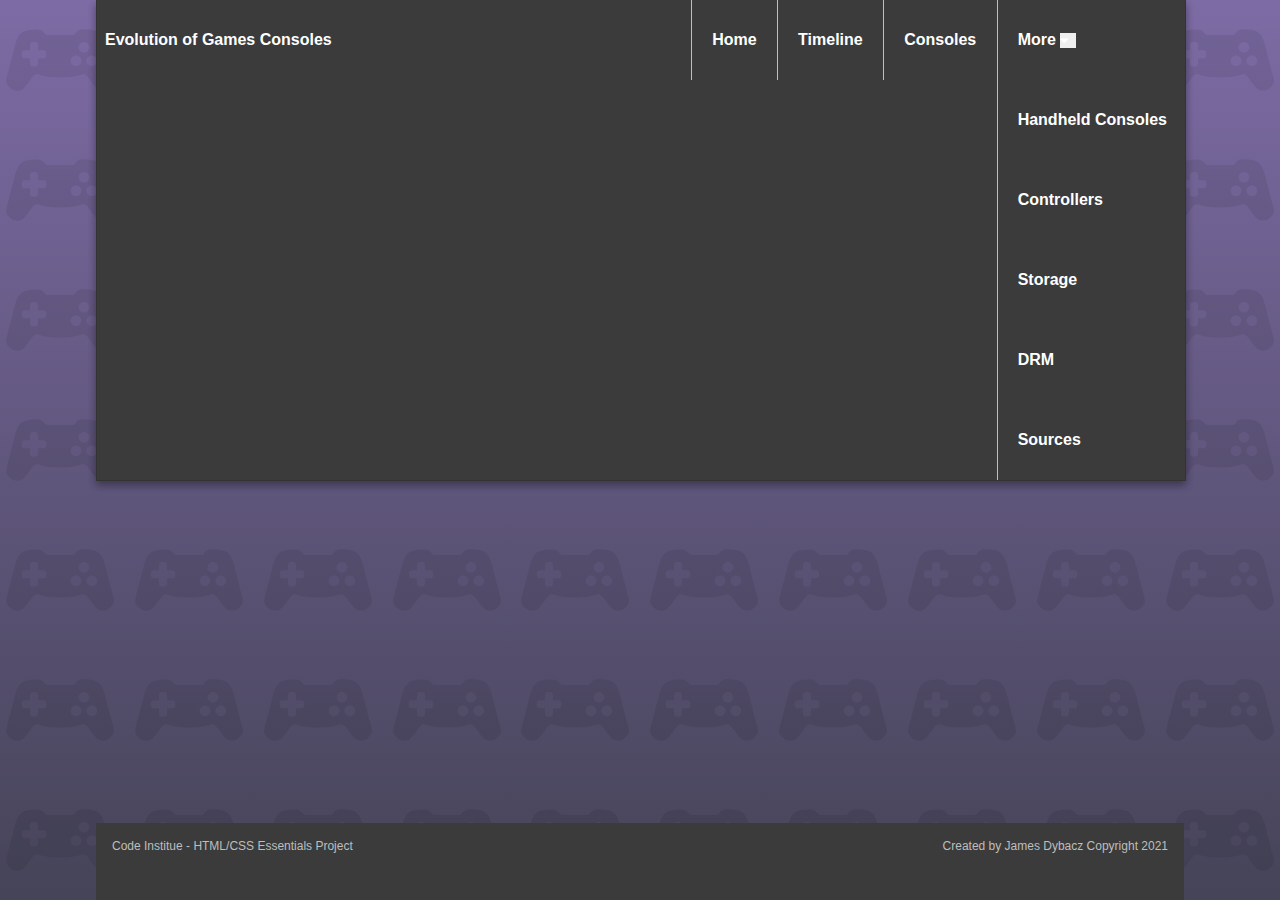
<file: blank_page.html>
<!DOCTYPE html>
<html lang="en">
<head>
    <meta charset="UTF-8">
    <meta http-equiv="X-UA-Compatible" content="IE=edge">
    <meta name="viewport" content="width=device-width, initial-scale=1.0">
    <link rel="stylesheet" type="text/css" href="./css/style.css">
    <link rel="stylesheet" href="https://cdnjs.cloudflare.com/ajax/libs/font-awesome/5.15.3/css/all.min.css">
    <title>Evolution of Games Consoles</title>
</head>
<body>
    <header>
            <p>Evolution of Games Consoles</p>
            <nav>
                <ul>
                    <li><a href="index.html">Home</a></li>
                    <li><a href="timeline.html">Timeline</a></li>
                    <li><a href="consoles.html">Consoles</a></li>
                    <li><div class="dropdown">
                        <a href="#">More
                            <button class="dropbtn">
                                <i class="fa fa-caret-down"></i>
                            </button>
                        </a>
                        <div class="dropdown-content">
                            <a href="../other/comingsoon.html">Handheld Consoles</a>
                            <a href="../other/comingsoon.html">Controllers</a>
                            <a href="../other/comingsoon.html">Storage</a>
                            <a href="../other/comingsoon.html">DRM</a>
                            <a href="../other/comingsoon.html">Sources</a>
                        </div>
                      </div> 
                     </li>
                </ul>
            </nav>
    </header>

    <section class="content">
        <div class="panel">
        </div>
    </section>
        
    <footer>
        <div class="ftleft">
            <p>Code Institue - HTML/CSS Essentials Project</p>
        </div>
        
        <div class="ftright">
            <p>Created by James Dybacz Copyright 2021 </p>
        </div>
    </footer>

</body>
</html>
</file>
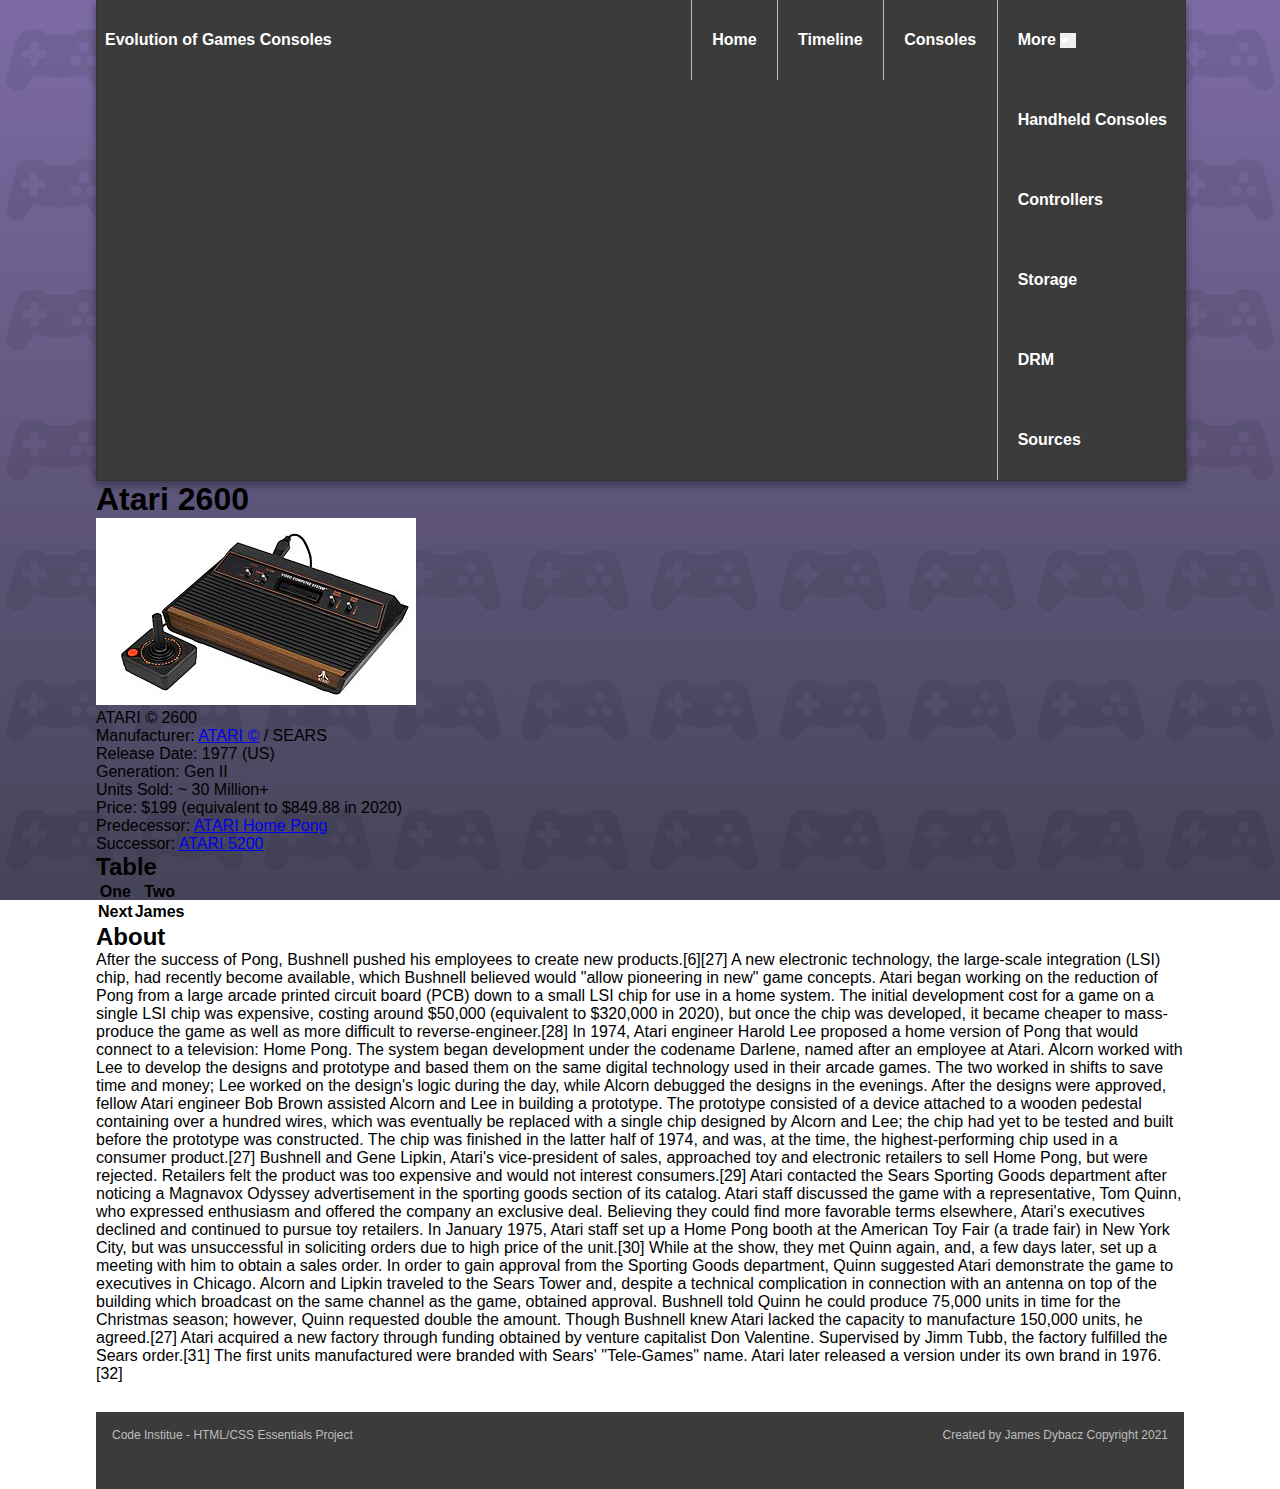
<file: consoles/atari2600.html>
<!DOCTYPE html>
<html lang="en">
<head>
    <meta charset="UTF-8">
    <meta http-equiv="X-UA-Compatible" content="IE=edge">
    <meta name="viewport" content="width=device-width, initial-scale=1.0">
    <link rel="stylesheet" type="text/css" href="../css/style.css">
    <link rel="stylesheet" href="https://cdnjs.cloudflare.com/ajax/libs/font-awesome/5.15.3/css/all.min.css">
    <title>Evolution of Games Consoles</title>
</head>
<body>
    <header>
            <p>Evolution of Games Consoles</p>
            <nav>
                <ul>
                    <li><a href="../index.html">Home</a></li>
                    <li><a href="../timeline.html">Timeline</a></li>
                    <li><a href="../consoles.html">Consoles</a></li>
                    <li><div class="dropdown">
                        <a href="#">More
                            <button class="dropbtn">
                                <i class="fa fa-caret-down"></i>
                            </button>
                        </a>
                        <div class="dropdown-content">
                            <a href="../other/comingsoon.html">Handheld Consoles</a>
                            <a href="../other/comingsoon.html">Controllers</a>
                            <a href="../other/comingsoon.html">Storage</a>
                            <a href="../other/comingsoon.html">DRM</a>
                            <a href="../other/comingsoon.html">Sources</a>
                        </div>
                      </div> 
                     </li>
                </ul>
            </nav>
    </header>
    <div class="content">
        <section class="panel">
            <div class="panel-top">
            <h1>Atari 2600</h1>
            </div>
            <figure>
                <img src="../images/Atari-2600-320px.jpg" alt="Atari Home Pong System">
                <figcaption>ATARI &copy; 2600</figcaption>
            </figure>
            <div class="panel-spec">
                <ul>
                    <li>Manufacturer: <a href="../consoles.html#atari">ATARI &copy</a> / SEARS</li>
                    <li>Release Date: 1977 (US)</li>
                    <li>Generation: Gen II</li>
                    <li>Units Sold: ~ 30 Million+</li>
                    <li>Price: $199 (equivalent to $849.88 in 2020)</li>
                    <li>Predecessor: <a href="../consoles/ataripong.html">ATARI Home Pong</a></li>
                    <li>Successor: <a href="../consoles/atari2600.html">ATARI 5200</a></li>
                </ul>
                <h2>Table</h2>
            </div>
            <table class="table-spec">
                <tr>
                    <th>One</th>
                    <th>Two</th>
                </tr>
                <tr>
                    <th>Next</th>
                    <th>James</th>
                </tr>
            </table>
            <article class="panel-info">
                <h2>About</h2>
                <span>After the success of Pong, Bushnell pushed his employees to create new products.[6][27] A new electronic technology, the large-scale integration (LSI) chip, had recently become available, which Bushnell believed would "allow pioneering in new" game concepts. Atari began working on the reduction of Pong from a large arcade printed circuit board (PCB) down to a small LSI chip for use in a home system. The initial development cost for a game on a single LSI chip was expensive, costing around $50,000 (equivalent to $320,000 in 2020), but once the chip was developed, it became cheaper to mass-produce the game as well as more difficult to reverse-engineer.[28]

                    In 1974, Atari engineer Harold Lee proposed a home version of Pong that would connect to a television: Home Pong. The system began development under the codename Darlene, named after an employee at Atari. Alcorn worked with Lee to develop the designs and prototype and based them on the same digital technology used in their arcade games. The two worked in shifts to save time and money; Lee worked on the design's logic during the day, while Alcorn debugged the designs in the evenings. After the designs were approved, fellow Atari engineer Bob Brown assisted Alcorn and Lee in building a prototype. The prototype consisted of a device attached to a wooden pedestal containing over a hundred wires, which was eventually be replaced with a single chip designed by Alcorn and Lee; the chip had yet to be tested and built before the prototype was constructed. The chip was finished in the latter half of 1974, and was, at the time, the highest-performing chip used in a consumer product.[27]
                    
                    Bushnell and Gene Lipkin, Atari's vice-president of sales, approached toy and electronic retailers to sell Home Pong, but were rejected. Retailers felt the product was too expensive and would not interest consumers.[29] Atari contacted the Sears Sporting Goods department after noticing a Magnavox Odyssey advertisement in the sporting goods section of its catalog. Atari staff discussed the game with a representative, Tom Quinn, who expressed enthusiasm and offered the company an exclusive deal. Believing they could find more favorable terms elsewhere, Atari's executives declined and continued to pursue toy retailers. In January 1975, Atari staff set up a Home Pong booth at the American Toy Fair (a trade fair) in New York City, but was unsuccessful in soliciting orders due to high price of the unit.[30]
                    
                    While at the show, they met Quinn again, and, a few days later, set up a meeting with him to obtain a sales order. In order to gain approval from the Sporting Goods department, Quinn suggested Atari demonstrate the game to executives in Chicago. Alcorn and Lipkin traveled to the Sears Tower and, despite a technical complication in connection with an antenna on top of the building which broadcast on the same channel as the game, obtained approval. Bushnell told Quinn he could produce 75,000 units in time for the Christmas season; however, Quinn requested double the amount. Though Bushnell knew Atari lacked the capacity to manufacture 150,000 units, he agreed.[27] Atari acquired a new factory through funding obtained by venture capitalist Don Valentine. Supervised by Jimm Tubb, the factory fulfilled the Sears order.[31] The first units manufactured were branded with Sears' "Tele-Games" name. Atari later released a version under its own brand in 1976.[32]</span>
            </article>
        </section>
    </div>   
    <footer>
        <div class="ftleft">
            <p>Code Institue - HTML/CSS Essentials Project</p>
        </div>
        
        <div class="ftright">
            <p> Created by James Dybacz Copyright 2021 </p>
        </div>
    </footer>
</body>
</html>
</file>
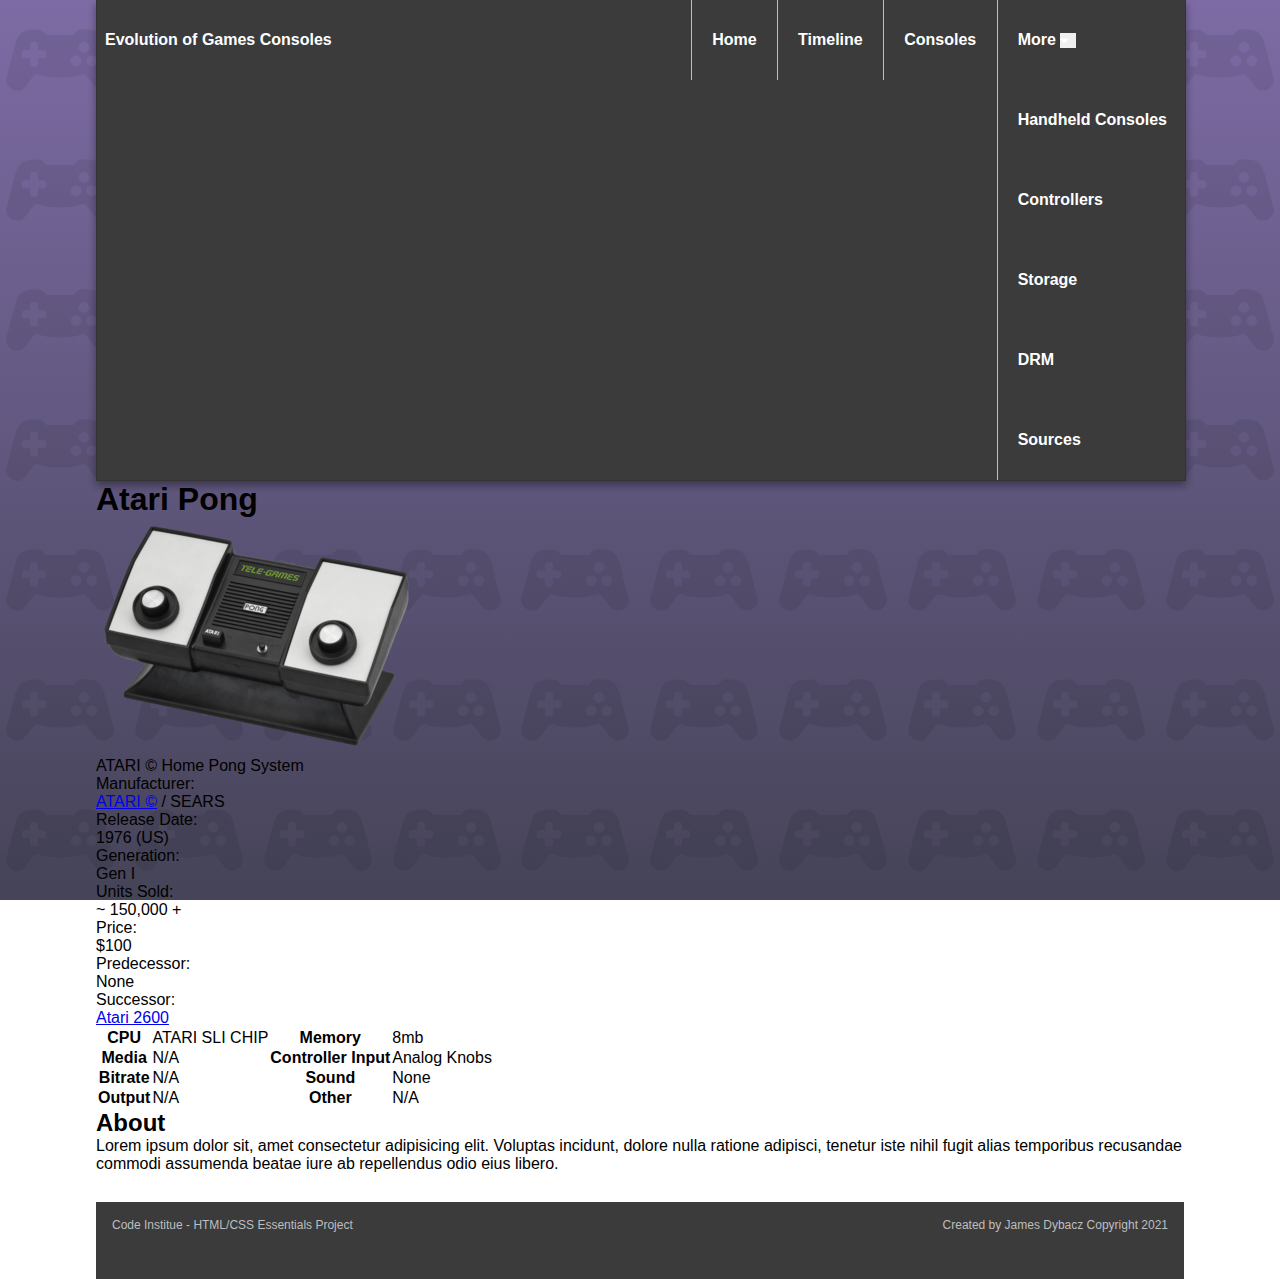
<file: consoles/ataripong.html>
<!DOCTYPE html>
<html lang="en">
<head>
    <meta charset="UTF-8">
    <meta http-equiv="X-UA-Compatible" content="IE=edge">
    <meta name="viewport" content="width=device-width, initial-scale=1.0">
    <link rel="stylesheet" type="text/css" href="../css/style.css">
    <link rel="stylesheet" href="https://cdnjs.cloudflare.com/ajax/libs/font-awesome/5.15.3/css/all.min.css">
    <title>Evolution of Games Consoles</title>
</head>
<body>
    <header>
            <p>Evolution of Games Consoles</p>
            <nav>
                <ul>
                    <li><a href="../index.html">Home</a></li>
                    <li><a href="../timeline.html">Timeline</a></li>
                    <li><a href="../consoles.html">Consoles</a></li>
                    <li><div class="dropdown">
                        <a href="#">More
                            <button class="dropbtn">
                                <i class="fa fa-caret-down"></i>
                            </button>
                        </a>
                        <div class="dropdown-content">
                            <a href="../other/comingsoon.html">Handheld Consoles</a>
                            <a href="../other/comingsoon.html">Controllers</a>
                            <a href="../other/comingsoon.html">Storage</a>
                            <a href="../other/comingsoon.html">DRM</a>
                            <a href="../other/comingsoon.html">Sources</a>
                        </div>
                      </div> 
                     </li>
                </ul>
            </nav>
    </header>
    <div class="content">
        <div class="panel">
            <div class="panel-top">
            <h1>Atari Pong</h1>
            </div>
            <figure>
                <img src="../images/Atari-Pong-320px.png" alt="Atari Home Pong System">
                <figcaption>ATARI &copy; Home Pong System</figcaption>
            </figure>
            <div class="panel-spec">
                <ul>
                    <li>Manufacturer: <p><a href="../consoles.html#atari">ATARI &copy</a> / SEARS</p></li>
                    <li>Release Date: <p>1976 (US)</p></li>
                    <li>Generation: <p>Gen I</p></li>
                    <li>Units Sold: <p>~ 150,000 +</p></li>
                    <li>Price: <p>$100</p></li>
                    <li>Predecessor: <p>None</p></li>
                    <li>Successor: <p><a href="../consoles/atari2600.html">Atari 2600</a></p></li>
                </ul>
            </div>
            <div class="table-spec">
                <table>
                    <tr>
                        <th>CPU</th>
                        <td>ATARI SLI CHIP</td>
                        <th>Memory</th>
                        <td>8mb</td>
                    </tr>
                    <tr>
                        <th>Media</th>
                        <td>N/A</td>
                        <th>Controller Input</th>
                        <td>Analog Knobs</td>
                    </tr>
                    <tr>
                        <th>Bitrate</th>
                        <td>N/A</td>
                        <th>Sound</th>
                        <td>None</td>
                    </tr>
                    <tr>
                        <th>Output</th>
                        <td>N/A</td>
                        <th>Other</th>
                        <td>N/A</td>
                    </tr>
                </table>
            </div>
            <article class="panel-info">
                <h2>About</h2>
                <span> Lorem ipsum dolor sit, amet consectetur adipisicing elit. Voluptas incidunt, dolore nulla ratione adipisci, tenetur iste nihil fugit alias temporibus recusandae commodi assumenda beatae iure ab repellendus odio eius libero. </span>
            </article>
        </div>
    </div>   
    <footer>
        <div class="ftleft">
            <p>Code Institue - HTML/CSS Essentials Project</p>
        </div>
        
        <div class="ftright">
            <p> Created by James Dybacz Copyright 2021 </p>
        </div>
    </footer>
</body>
</html>
</file>
<file: css/style.css>
* {
    border: 0;
    padding: 0;
    margin: 0;
    font-family:BlinkMacSystemFont, 'Segoe UI', Roboto, Oxygen, Ubuntu, Cantarell, 'Open Sans', 'Helvetica Neue', sans-serif;
   }

html{
   height: 100%;
   background: linear-gradient(to bottom, rgba(125,107,165,1) 0%,rgba(43,43,61,0.9) 110%);
   background-attachment: fixed;
}

body {
   background-image: url(../images/other/controller.svg);
   background-attachment: fixed;
   background-repeat: space;
   padding: 0 7.5% 0 7.5%;
   min-height: 100%;
   display: grid;
   grid-template-rows: auto 1fr auto ;
}

header::after, .panel::after, .panel-top::after {
    content: '';
    display: table;
    clear: both;
}

header {
    background-color: #3B3B3B;
    box-shadow: 0 4px 8px 0 rgba(0, 0, 0, 0.2), 0 4px 8px 0 rgba(0, 0, 0, 0.2);   
    border-style: solid;
    border-width: 0 1px 1px 1px;
    border-color: #333333;
    width: 100%;
    grid-row-start: 1;
    grid-row-end: 2;
}

header > p {
  color: white;
  float: left;
  line-height: 80px;
  font-weight: bold;
  padding-left: 8px;
  font-size: 1em;
}

nav li i {
  color: white;
  padding-right: 8px;
}

header nav ul {
    list-style: none;
    float: right;
}

header nav li {
    display: inline-flex;
    margin: 0 -2px 0 -2px;
    font-weight: bold;
    color: white;
    line-height: 4em;
}

header nav a {
    color: white;
    text-decoration: none;
    display: block;
    width: 100%;
    padding: 0 20px 0 20px;
    line-height: 80px;
    border-left: 1px;
    border-style: solid;
    border-color: #bebebe;
}

header nav li:hover{
    background-color: #56f799;
}

header nav a:focus {
    background-color: #56f799;
}

header nav a:active{
    background-color: #5e46b5;
}

.sticky-nav {
	background-color: transparent;
	position: sticky;
	top: 0;
  z-index: 3;
}

.list-inline {
	list-style: none;
	padding: 0px 10px;
  text-align: center;
  
}

.list-inline > li a {
  padding: 10px 0 10px 0;
  box-sizing: border-box;
  text-decoration: none;
  text-transform: uppercase;
  font-weight: bold;
  font-size: 18px;
  display: block;
  width: 100%;
}

.list-inline > li a:visited {
  color:#FFFFFF;
}

.list-inline > li a:link {
  color:#FFFFFF;
}

.list-inline li a:hover, .list-inline li a:focus {
  color: rgb(101, 80, 146);
  background-color: #FFFFFF;
}

.list-inline > li {
  display: inline-block;
  border-bottom: 2px;
  border-right: 2px;
  border-top: 2px;
  border-style: solid;
  border-color: #FFFFFF;
  margin-right: -4px;
  margin-left: -1px;
  box-sizing: border-box;
  width: 120px;
  background-color: rgb(101, 80, 146);
}

.first-listitem {
  border-left: 2px;
  border-style: solid; 
  border-color: #56f799;
}

.list-inline > li:before {
	content: ""; 
	position: absolute; 
}

header img {
  height: 70px;
  display: block;
  float: left;
  padding: 4px 5px 6px 10px;
}

.main-content {
  grid-row-start: 2;
  grid-row-end: 3;
  width: 100%;
  height: 100%;
  background-color: rgb(248, 248, 248);
  border: solid 1px rgb(211, 211, 211);
  border-top-width: 0px;
  box-shadow: 0 4px 8px 0 rgba(0, 0, 0, 0.2), 0 4px 8px 0 rgba(0, 0, 0, 0.2);
}
.panel {
    overflow: hidden;
    padding: 0 0 29px 0;
    grid-row-end: 3;
}

.timeline {
  position: relative;
  width: 100%;
  max-width: 97%;
  margin: 10px auto 0 auto;
  box-sizing: border-box;
}

.timeline::after {
  content: '';
  position: absolute;
  width: 2px;
  background: #56f799;
  top: 0;
  bottom: 0;
  left: 50%;
  margin-left: -1px;
  box-sizing: border-box;
}

.timeline-header {
  margin-left: 45px;
  padding-left: 10px;
  box-sizing: content-box;
}

.container {
  padding: 21px 21px 21px 21px;
  position: relative;
  background: inherit;
  width: 50%;
  box-sizing: border-box;
}

.container.left {
  left: 0;
  box-sizing: border-box;
  margin-bottom: -115px;
}

.container.right {
  left: 50%;
  box-sizing: border-box;
  padding: 21px 21px 21px 21px;
  margin-bottom: -115px;
}

.container.top {
    box-sizing: border-box;
    padding: 0 150px 0 150px;
    width: 100%;
    z-index: 2;
}

.container.bottom {
  margin-bottom: 0;
}

.container.top .content {
    padding: 20px 30px 140px 30px;
    box-sizing: border-box;
}

.container.top .icon {
    left: calc(50% - 33px);
    top: calc(100% - 90px);
    width: 65px;
    height: 65px;
    line-height: 25px;
    background-size: 50px;
}

.container.top .year {
    left: calc(50% - 37px);
    top: calc(100% - 134px);
}

.container.top::after{
    visibility: hidden;
}

.container.top::before{
    left: calc(50% - 25px);
    top: calc(100% - 26px);
    transform: rotate(90deg);
}

.container::after {
  content: '';
  position: absolute;
  width: 16px;
  height: 16px;
  top: calc(50% - 10px);
  right: -8px;
  background: #ffffff;
  border: 2px solid rgb(101, 80, 146);
  border-radius: 16px;
  z-index: 1;
  box-sizing: border-box;
}

.container::before {
  content: '';
  position: absolute;
  width: 50px;
  height: 2px;
  top: calc(50% - 3px);
  right: 8px;
  background: #56f799;
  z-index: 1;
  box-sizing: border-box;
}

.container.right::after {
  left: -8px;
  box-sizing: border-box;
}

.container.right::before {
  left: 8px;
  box-sizing: border-box;
}

.container .year {
  position: absolute;
  display: inline-block;
  top: calc(50% - 26px);
  text-align: center;
  font-size: 2em;
  color: #5e46b5;
  text-transform: uppercase;
  letter-spacing: 1px;
  z-index: 1;
  box-sizing: border-box;
}

.container.left .year {
  right: -93px;
  box-sizing: border-box;
  text-align: left;
}

.container.right .year {
  left: -93px;
  box-sizing: border-box;
  text-align: right;
}

.container .icon {
  position: absolute;
  display: inline-block;
  width: 40px;
  height: 40px;
  top: calc(50% - 22px);
  background: rgb(101, 80, 146);
  border-radius: 9px;
  text-align: center;
  font-size: 18px;
  color: #ffffff;
  z-index: 1;
  box-sizing: border-box;
  background-repeat:no-repeat;
  background-size: 30px 30px;
  background-position: center;
}

.container.left .icon {
  right: 35px;
  box-sizing: border-box;
}

.container.right .icon {
  left: 35px;
  box-sizing: border-box;
}
#light-bulb {
  background-image: url(../images/icons/light-bulb.svg)
}

#pong, #pong2 {
  background-image: url(../images/icons/pong.svg);
}

#microchip, #microchip2, #microchip3 {
  background-image: url(../images/icons/microchip.svg);
}

#invader {
  background-image: url(../images/icons/invader.svg)
}

#novosel {
  background-image: url(../images/icons/novoselmushroom.svg)
}

#joystick, #joystick2, #joystick3 {
  background-image: url(../images/icons/joystick.svg);
}

#hedgehog {
  background-image: url(../images/icons/sonic.svg)
}

#cd-rom, #cd-rom2 {
  background-image: url(../images/icons/game-cd.svg)
}

#ps-icn {
  background-image: url(../images/icons/ps_icon.svg);
}

#threed-icn {
  background-image: url(../images/icons/3d-icon.svg);
}
#eth-icn {
  background-image: url(../images/icons/ethernet-icon.svg);
}

#xbx-icn, #xbx-icn2 {
  background-image: url(../images/icons//xbx-icon.svg)
}

#hd-icn {
  background-image: url(../images/icons/hd-icon.svg)
}

#headset, #headset2 {
  background-image: url(../images/icons/headset.svg);
}

#multiplayer, #multiplayer2 {
  background-image: url(../images/icons/online-game.svg);
}

#fourk-icn {
  background-image: url(../images/icons/4k-icon.svg);
}

.container .content {
  padding: 24px 65px 23px 23px;
  background: #ffffff;
  position: relative;
  border: 1px solid #00000013;
  box-sizing: border-box;
  box-shadow: 0 4px 8px 0 rgba(0, 0, 0, 0.2), 0 4px 8px 0 rgba(0, 0, 0, 0.2);
}

.container.right .content {
  padding: 24px 15px 23px 65px;
  box-sizing: border-box;
}

.container .content h1 {
  color: #655092;
  box-sizing: border-box;
}

.container .content h2 {
  margin: 5px 0 5px 0;
  font-size: 18px;
  font-weight: normal;
  color: #d194f7;
  box-sizing: border-box;
}

.container .content p {
  margin: 0;
  font-size: 0.85vw;
  color: #000000;
  box-sizing: border-box;
  padding-bottom: 10px;
}

.container .content span {
  margin: 0;
  font-size: 12px;
  line-height: 26px;
  color: #000000;
  font-weight: bold;
  box-sizing: border-box;
}

.container .content span a {
  font-weight:normal;
}

figcaption .source-link {
  font-style: italic;
  vertical-align: super;
  font-size: 10px;
  text-decoration: none;
}

#brown-box {
  width: 25%;
  border: 1px solid #00000015;
  float: right;
  margin: 1%;
  box-sizing: border-box;
  max-width: 240px;
}

#brown-box img {
  width: 100%;
  padding: 5px 5px 5px 5px;
  box-sizing: border-box;
}

#brown-box figcaption {
  padding: 5px;
  font-size: 11px;
  font-weight: bold;
  text-align: center;

}

.img-box, #et-box {
  width: 40%;;
  border: 1px solid #00000015;
  float: right;
  margin: 1%;
  box-sizing: border-box;
  text-align: center;
  max-width: 180px;
}

.img-box img, #et-box img{
  width: 100%;
  padding: 5px 5px 5px 5px;
  box-sizing: border-box;
}

.img-box figcaption, #et-box figcaption {
  padding: 0 5px 5px 5px;
  font-size: 11px;
  font-weight: bold;
}

#et-box {
  width:25%;
}

footer{
    background-color: #3B3B3B;
    height: 77px;
    display: inline-flex;
    grid-row-start: 3;
    grid-row-end: 4;
}
.ftleft {
    color: #bebebe;
    width: 100%;
    text-align: left;
    padding: 1em;
    box-sizing: border-box;
}

.ftleft i {
  height: 33px;
  font-size: 25px;
  padding: 0px 4px 7px 0;
}

.ftleft a {
  text-decoration: none;
  color: #bebebe;
}

.ftleft a:link {
  color: #bebebe;
}

.ftleft a:visited, .ftleft a[href^="mailto"], .ftright a:visited{
  color: inherit;
}

.ftleft p,.ftright p {
  font-size: 12px;
}
.ftright {
    color: #bebebe;
    width: 100%;
    text-align: right;
    padding: 1em;
    box-sizing: border-box;
}


@media (max-width: 1330px) {

  .list-inline > li {
    width: calc(100% / 9);
  }

  .list-inline > li a {
    padding: 10px 0px 10px 0px;
  }
}
@media (max-width: 768px) {
  
  body {
    padding: 0 40px 0 40px;
  }

  header > p {
    line-height: 75px;
    font-size: 20px;
  }
  header img {
    height: 60px;
    padding: 10px 5px 10px 10px;
  }

  .timeline::after {
    left: 35px;
  }

  .container {
    width: 100%;
  }

  .container.top {
    padding: 0 0 0 0;
  }

  .container.right {
    left: 0%;
  }

  .container.right, .container.left {
    margin-bottom: -25px;
    padding-left: 73px;
    padding-right: 5px;
  }

  .container.top::after {
    left: 10px;
  }

  .container.left::after, .container.right::after {
    top: 75px;
    left: 27px;
  }

  .container.top::before{
    left: -277px;
    top: 380px;
    width: 624px;
    height: 2px;
  }
  .container.left::before, .container.right::before {
    top: 82px;
    left: 35px;
    border-color: transparent #c70202f5 transparent transparent;
  }

  .container.top .year {
    left: 10px;
    top: 90px;
    font-size: 16px;
    font-weight: 700;
    background-color:#ffffff;
    padding: 4px;
    border: solid 1px rgb(101, 80, 146);
    border-radius: 5px;
    z-index: 2;
}

  .container.left .year, .container.right .year {
    right: auto;
    top: 117px;
    left: 10px;
    font-size: 16px;
    font-weight: 700;
    background-color:#ffffff;
    padding: 4px;
    border: solid 1px rgb(101, 80, 146);
    border-radius: 5px;
    z-index: 2;
  }

  .container.top .icon {
    top: 29px;
    left: 10px;
    height: 50px;
    width: 50px;
    background-size: 40px;
  }

  .container.left .icon, .container.right .icon {
    right: auto;
    left: 85px;
    top: 63px;
  }

  .container.top .content {
    padding: 20px 30px 30px 69px;
    box-sizing: border-box;
  }

  .container.left .content, .container.right .content {
    padding: 30px 15px 30px 60px;
  }

  .container .content p {
    font-size: 12px;
  }

  .img-box, #et-box {
    max-width: 90px;
  }

  .list-inline > li {
    padding: 0px 5px 0px 5px;
  }

  .list-inline > li a {
    font-weight: 700;
    font-size: 12px;
    padding: 10px 0px 10px 0px;
  }
}
@media (max-width: 725px) {

  body {
    padding: 0 20px 0 20px;
  }

  header nav li {
    width: 50%;
  }

  header nav a {
  line-height: 40px;
  }

  header nav ul {
    width: 100%;
    text-align: center;
  }

  .list-inline > li {
    padding: 0px 0px 0px 0px;
  }

  .list-inline > li a {
    font-size: 11px;
  }

}
@media (max-width: 470px) {

  body {
    padding: 0 0 0 0;
  }

  header img {
    height: 50px;
  }

  header > p {
    line-height: 60px;
    font-size: 26px;
  }

  header nav a {
    line-height: 40px;
    border-top: 1px;
    border-right: 1px;
    border-style: solid;
    border-color: #ffffff15;
  }

  .panel {
    margin: 0px 5px 5px 5px;
    padding: 5px 0 29px 0;
  }

  .timeline {
    margin: 0 auto 0 auto;
  }

  .timeline::after {
    left: 22px;
  }

  .container {
    width: 100%;
  }
  .container.top {
    padding: 0 0 0 0;
  }

  .container.right {
    left: 0%;
  }

  .container.right, .container.left {
    margin-bottom: -25px;
    padding-left: 46px;
    padding-right: 1px;
  }
  .container.top::after {
    left: 10px;
  }
  .container.left::after, 
  .container.right::after {
    top: 39px;
    left: 14px;
    z-index: 2;
  }

  .container.top::before{
    left: -359px;
    top: 433px;
    width: 762px;
    height: 2px;
  }

  .container.left::before, .container.right::before {
    top: 46px;
    left: 25px;
    border-color: transparent #c70202f5 transparent transparent;
  }

  .container.top .year {
    left: 4px;
    top: 69px;
    font-size: 10px;
    font-weight: 700;
    background-color:#ffffff;
    padding: 4px;
    border: solid 1px rgb(101, 80, 146);
    border-radius: 5px;
    z-index: 2;
  }

  .container.left .year, .container.right .year {
    right: auto;
    top: 62px;
    left: 4px;
    font-size: 10px;
    font-weight: 700;
    background-color:#ffffff;
    padding: 4px;
    border: solid 1px rgb(101, 80, 146);
    border-radius: 5px;
    z-index: 2;
  }

  .container.top .icon {
    top: 31px;
    left: 5px;
    height: 36px;
    width: 36px;
    background-size: 25px;
  }

  .container.left .icon, .container.right .icon {
    right: auto;
    left: 54px;
    top: 32px;
    height: 30px;
    width: 30px;
    background-size: 25px;
  }

  .container.top .content {
    padding: 10px 10px 30px 45px;
    box-sizing: border-box;
  }

  .container.left .content, .container.right .content {
    padding: 10px 10px 0px 43px;
  }

  .container .content p {
    font-size: 10px;
  }

  .container .content h1 {
    font-size: 20px;
  }

  .container .content h2 {
    font-size: 12px;
  }

  .container .content span {
    font-size: 10px;
    line-height: 24px;
  }

  .img-box, #et-box {
    max-width: 90px;
  }

  #brown-box {
    width: 130px;
  }

  #brown-box figcaption, .img-box figcaption, #et-box figcaption {
    padding: 0 2px 2px 2px;
    font-size: 8px;
  }

    figcaption .source-link {
      font-size: 7px;
  }

  .sticky-nav {
    margin: 0 5px;

  }
  .list-inline {
    list-style: none;
    padding: 0 5px 0 5px;
    text-align: center;
  }

  .list-inline > li {
    padding: 0px 0px 0px 0px;
    margin-right: -3px;
    margin-left: -2px;
  }

  .list-inline > li a {
    font-weight: 700;
    font-size: 8px;
    padding: 10px 0px 10px 0px;
  }
  
  .ftleft p, .ftright p {
    font-size: 8px;
}
}
@media (max-width: 420px) {

  header img {
    height: 45px;
  }

  header > p {
    line-height: 65px;
    font-size: 17px; 
  }
}
@media (max-width: 375px) {
  
  header > p {
    font-size: 12px;
  }
  
  .list-inline > li a {
    font-size: 6.5px;
    font-weight: 500;
  }

}
</file>
